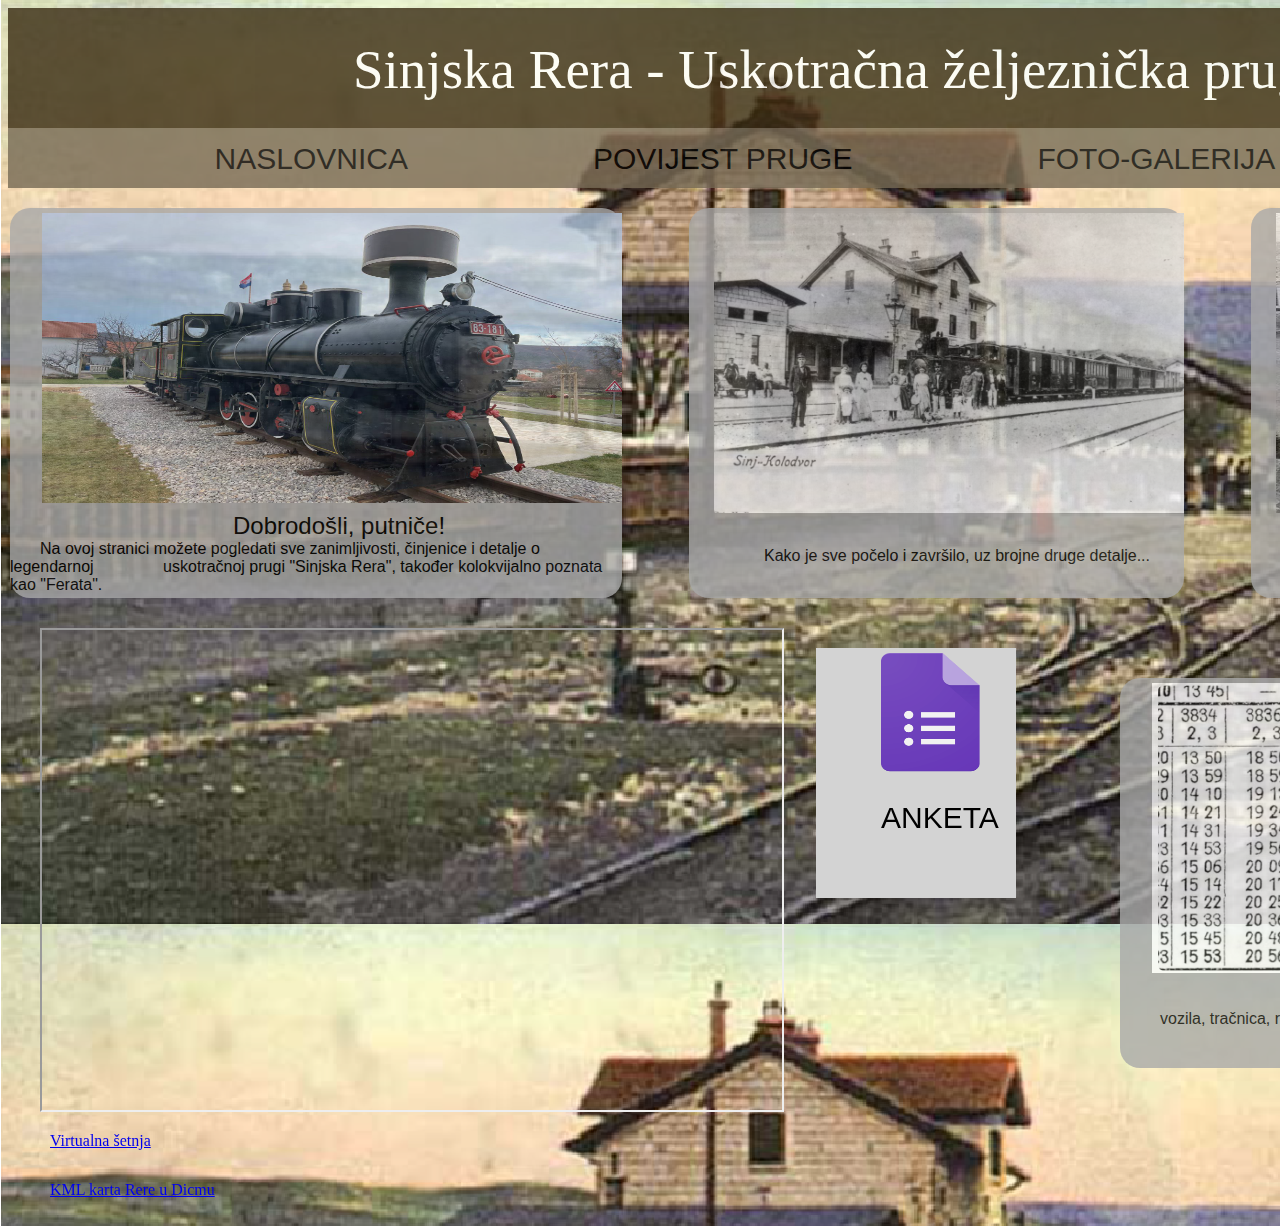
<file: index.html>
<!DOCTYPE html>

<head>

    <title>Sinjska Rera - povijest i karte</title>

    <link rel="stylesheet" href="index.css">

</head>

<body background="Sinjska stanica - wallpaper.png">

    <header>
        <p class="naslov">Sinjska Rera - Uskotračna željeznička pruga 20. stoljeća</p1>
    </header>
    
    <nav>
        <a class="navclick" href="Sinjska Rera.html" target="_self"><div class="navitem">NASLOVNICA</div></a>
        <a class="navclick" href="Sinjska Rera - Povijest pruge.html" target="_self"><div class="navitem">POVIJEST PRUGE</div></a>
        <a class="navclick" href="Sinjska Rera - Fotogalerija.html" target="_self"><div class="navitem">FOTO-GALERIJA</div></a>
        <a class="navclick" href="Sinjska Rera - Tehnički detalji.html" target="_self"><div class="navitem">TEHNIČKI DETALJI</div></a>
    </nav>
    
    <div class="gornji-flexbox">

    <section class="pochetna">
        <img class="dicmo" src="Rera-Dicmo.jpg" alt="Rera u Dicmu"><br>
        <p1 class="dobrodoshlica">Dobrodošli, putniče!</p1><br>
       <p2 class="poddobrodoshlica">Na ovoj stranici možete pogledati sve zanimljivosti, činjenice i detalje o legendarnoj <span style="margin-left: 65px;">uskotračnoj</span> prugi "Sinjska Rera", također kolokvijalno poznata kao "Ferata".</p2><br>
    </section>

    <section class="povijest-section">
        <img class="kolodvor-slika" src="Sinj_Kolodvor.jpg" alt="Rera u Dicmu" width="470" height="300"><br>
       <p class="povijest-paragraph">Kako je sve počelo i završilo, uz brojne druge detalje...</p><br>
    </section>

    <section class="povijest-section">
        <img class="kolodvor-slika" src="Screenshot_2511.png" alt="Rera u Dicmu" width="470" height="300"><br>
       <p class="povijest-paragraph"><span style="margin-left: 31px;">Zapisi, spisi i fotografije s Rere i njene trase.</span></p><br>
    </section>

    </div>

  <div class="donji-flexbox">

    <div style="margin-left: 30px; margin-top: 30px;">
            <div class="karte"><iframe src="https://www.google.com/maps/d/embed?mid=1_FkePZgzOJfRdqUcRqiXITEJGJ5nBGk&ehbc=2E312F" width="740" height="480"></iframe></div>
            <div class="linkovi">
            <p style="margin-bottom: 15px; margin-left: 10px;"><a href="https://drive.google.com/file/d/10ljHEqmuTZ5xeLii47Dao7ZHX7vt4Cgs/view" target="_self">Virtualna šetnja</a></p><span><p class="link2" style="margin-bottom: 19px; margin-left: 10px;"><a href="https://earth.google.com/earth/d/19jr3AjFCS6Gjzb_hqwYUL6uCq3A3-Lon?usp=sharing" target="_self">KML karta Rere u Dicmu</a></p><br></span>
            </div>
    </div>

    <div class="anketa">
        <img class="forme" src="Google_Forms_logo_(2014-2020).svg.png" 
        <a class="navclick" href="https://docs.google.com/forms/d/1XUHc8zwhCYqV8xObOENo3jV0Fh6xehG-O1UKkSzGBkg/edit" target="_self"><div class="navitem">ANKETA</div></a>
    </div>

    <div class="pochetna-dva">
        <img class="dicmo" src="Screenshot_2499.png" alt="Raspored vožnji"><br>
        <p1 class="dobrodoshlica">Tehničke karakteristike</p1><br>
       <p2 class="poddobrodoshlica"><span style="margin-left: 10px;">vozila, tračnica, reljefa trase pruge, rasporeda i još ponešto...</span></p2><br>
    </div>

    </div>

    
</div>



</body>
</file>
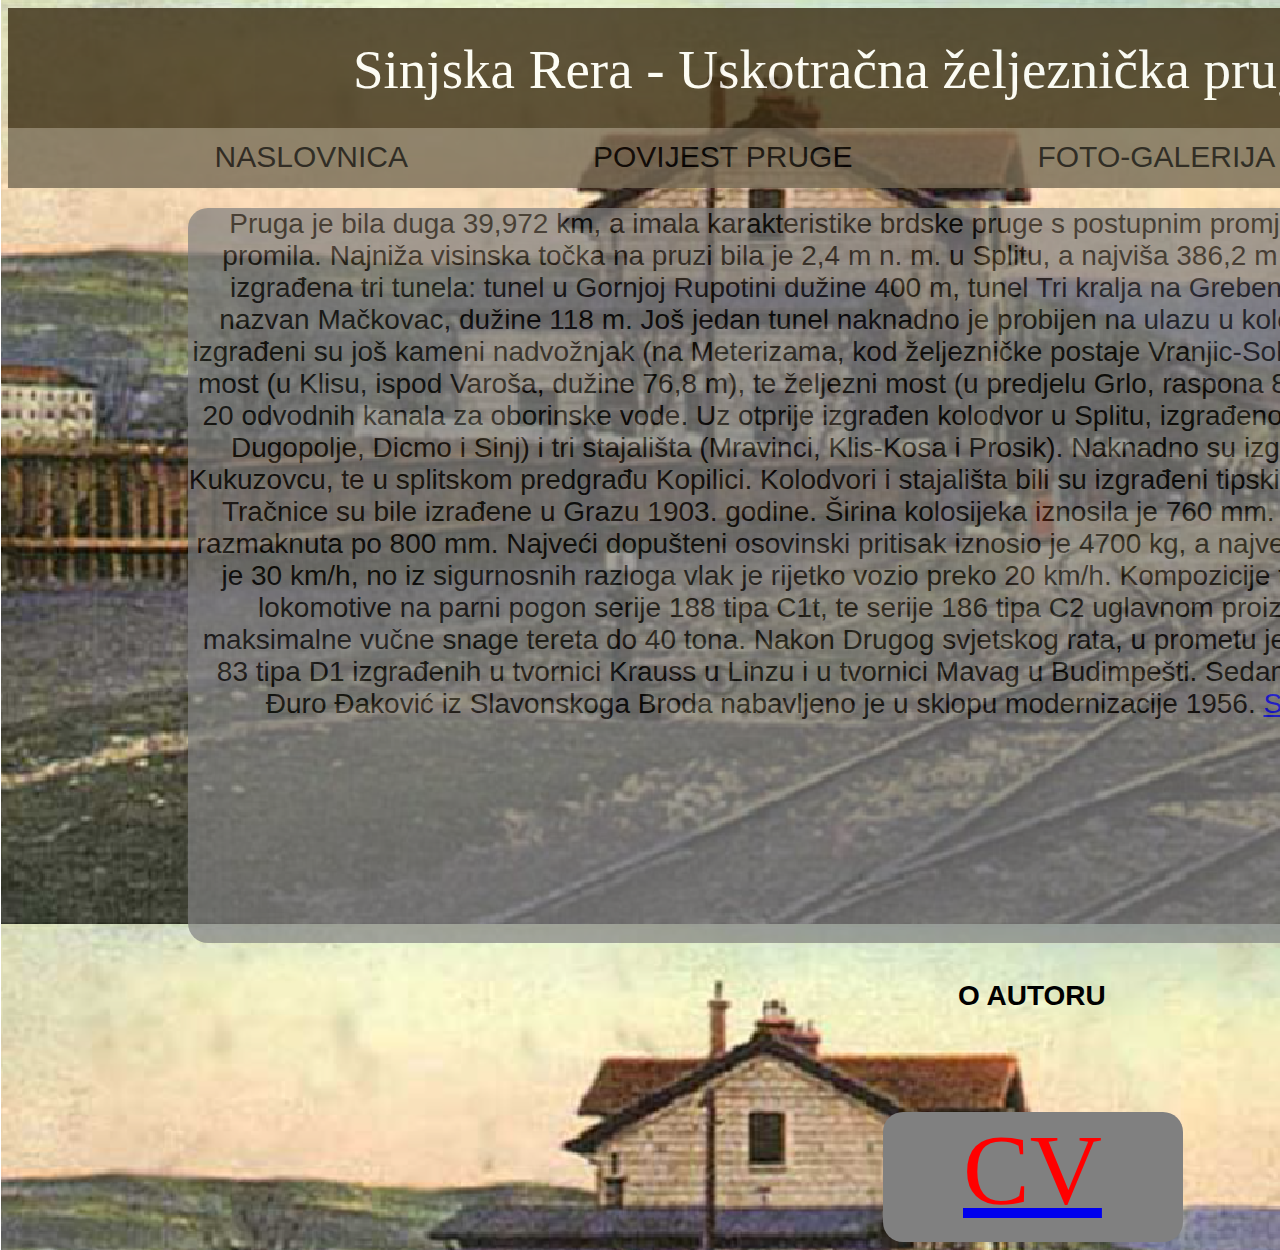
<file: Sinjska Rera - Tehnički detalji.html>
<!DOCTYPE html>

<head>

    <title>Sinjska Rera - povijest i karte</title>

    <link rel="stylesheet" href="Sinjska Rera - Tehnički detalji.css">

</head>

<body background="Sinjska stanica - wallpaper.png">

    <header>
        <p class="naslov">Sinjska Rera - Uskotračna željeznička pruga 20. stoljeća</p1>
    </header>
    
    <nav>
        <a class="navclick" href="Sinjska Rera.html" target="_self"><div class="navitem">NASLOVNICA</div></a>
        <a class="navclick" href="Sinjska Rera - Povijest pruge.html" target="_self"><div class="navitem">POVIJEST PRUGE</div></a>
        <a class="navclick" href="Sinjska Rera - Fotogalerija.html" target="_self"><div class="navitem">FOTO-GALERIJA</div></a>
        <a class="navclick" href="Sinjska Rera - Tehnički detalji.html" target="_self"><div class="navitem">TEHNIČKI DETALJI</div></a>
    </nav>

    <div class="povijest-rere">
        <p class="historija">
            Pruga je bila duga 39,972 km, a imala karakteristike brdske pruge s postupnim promjenama uspona, najvećeg nagiba 26,7 promila. Najniža visinska točka na pruzi bila je 2,4 m n. m. u Splitu, a najviša 386,2 m n. m. kod Kukuzovca. Na pruzi su bila izgrađena tri tunela: tunel u Gornjoj Rupotini dužine 400 m, tunel Tri kralja na Grebenu dužine 123 m te tunel Jadro, poslije nazvan Mačkovac, dužine 118 m. Još jedan tunel naknadno je probijen na ulazu u kolodvor Split. Od većih pružnih objekata, izgrađeni su još kameni nadvožnjak (na Meterizama, kod željezničke postaje Vranjic-Solin, dužine 10 m), kameni vijadukt Vetmin most (u Klisu, ispod Varoša, dužine 76,8 m), te željezni most (u predjelu Grlo, raspona 8 m). Na trasi pruge bilo je 117 prijelaza i 20 odvodnih kanala za oborinske vode.

Uz otprije izgrađen kolodvor u Splitu, izgrađeno je još pet kolodvora (Vranjic-Solin, Klis, Dugopolje, Dicmo i Sinj) i tri stajališta (Mravinci, Klis-Kosa i Prosik). Naknadno su izgrađena još tri stajališta: u Koprivnom i Kukuzovcu, te u splitskom predgrađu Kopilici. Kolodvori i stajališta bili su izgrađeni tipski i od kamena, bez unutrašnjih čekaonica.

Tračnice su bile izrađene u Grazu 1903. godine. Širina kolosijeka iznosila je 760 mm. Bila su položena 47.143 drvena praga razmaknuta po 800 mm. Najveći dopušteni osovinski pritisak iznosio je 4700 kg, a najveća dopuštena brzina vožnje prugom bila je 30 km/h, no iz sigurnosnih razloga vlak je rijetko vozio preko 20 km/h. Kompozicije teretnih i putničkih vagona pogonile su lokomotive na parni pogon serije 188 tipa C1t, te serije 186 tipa C2 uglavnom proizvedene u tvornici Krauss u Linzu[6] maksimalne vučne snage tereta do 40 tona. Nakon Drugog svjetskog rata, u prometu je bilo šest malih parnih lokomotiva serije 83 tipa D1 izgrađenih u tvornici Krauss u Linzu i u tvornici Mavag u Budimpešti. Sedam putničkih vagona tipa Pulmann tvrtke Đuro Đaković iz Slavonskoga Broda nabavljeno je u sklopu modernizacije 1956.

   <a href="https://app.sketchup.com/share/tc/europe/TpMA_aKx2Zg?source=web&stoken=sbDrZTlx6hzn2UnmXYAYf3XYs5auMOpYIcttExkjSoHkoAGuOpkA3BGP8Q9cy766" target="_self">SketchUp dizajn dicmanjske stanice</a></p>
    </div>



    <br><h1 style="font-size: 28px; margin-left: 950px; color: black; font-family: Verdana, Geneva, Tahoma, sans-serif;">O AUTORU</h1>
    <div style="height: 130px; width: 300px; background-color: gray; border-color: red; border-radius: 20px; margin-left: 875px;">
        <a href="https://issuu.com/brrb75/docs/branimir_s_cv" target="_self"><p style="font-size: 100px; color: red; margin-left: 80px;">CV</p></a>
     
</div>

</div>

</body>
</file>
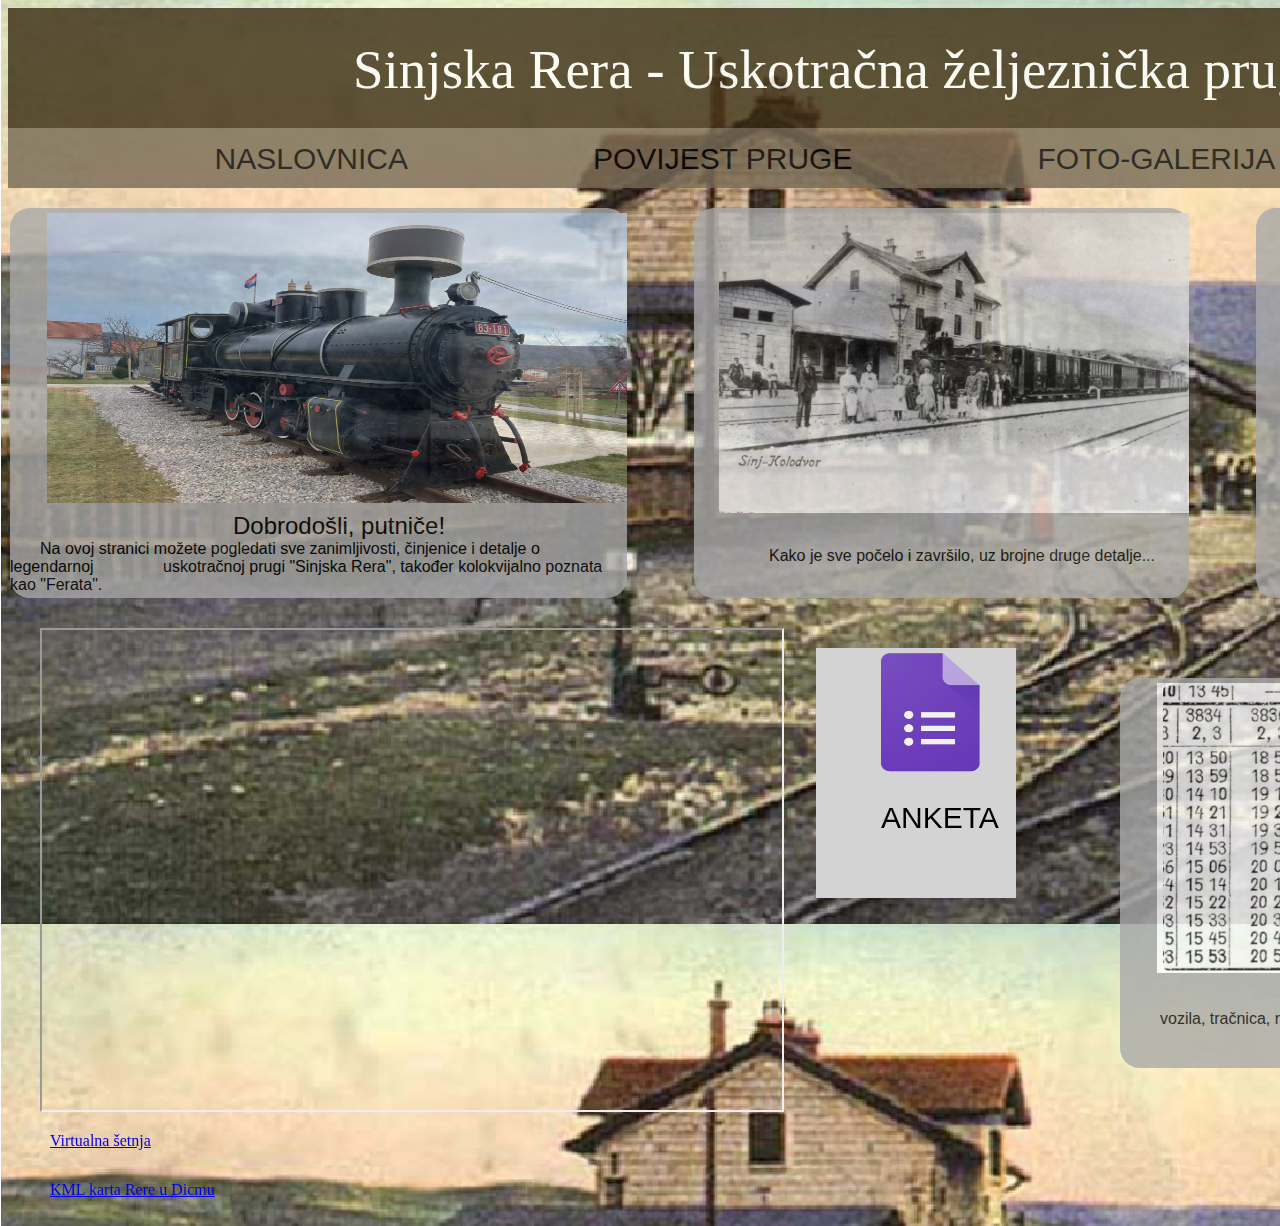
<file: Sinjska Rera.html>
<!DOCTYPE html>

<head>

    <title>Sinjska Rera - povijest i karte</title>

    <link rel="stylesheet" href="Sinjska Rera.css">

</head>

<body background="Sinjska stanica - wallpaper.png">

    <header>
        <p class="naslov">Sinjska Rera - Uskotračna željeznička pruga 20. stoljeća</p1>
    </header>
    
    <nav>
        <a class="navclick" href="Sinjska Rera.html" target="_self"><div class="navitem">NASLOVNICA</div></a>
        <a class="navclick" href="Sinjska Rera - Povijest pruge.html" target="_self"><div class="navitem">POVIJEST PRUGE</div></a>
        <a class="navclick" href="Sinjska Rera - Fotogalerija.html" target="_self"><div class="navitem">FOTO-GALERIJA</div></a>
        <a class="navclick" href="Sinjska Rera - Tehnički detalji.html" target="_self"><div class="navitem">TEHNIČKI DETALJI</div></a>
    </nav>
    
    <div class="gornji-flexbox">

    <section class="pochetna">
        <img class="dicmo" src="Rera-Dicmo.jpg" alt="Rera u Dicmu"><br>
        <p1 class="dobrodoshlica">Dobrodošli, putniče!</p1><br>
       <p2 class="poddobrodoshlica">Na ovoj stranici možete pogledati sve zanimljivosti, činjenice i detalje o legendarnoj <span style="margin-left: 65px;">uskotračnoj</span> prugi "Sinjska Rera", također kolokvijalno poznata kao "Ferata".</p2><br>
    </section>

    <section class="povijest-section">
        <img class="kolodvor-slika" src="Sinj_Kolodvor.jpg" alt="Rera u Dicmu" width="470" height="300"><br>
       <p class="povijest-paragraph">Kako je sve počelo i završilo, uz brojne druge detalje...</p><br>
    </section>

    <section class="povijest-section">
        <img class="kolodvor-slika" src="Screenshot_2511.png" alt="Rera u Dicmu" width="470" height="300"><br>
       <p class="povijest-paragraph"><span style="margin-left: 31px;">Zapisi, spisi i fotografije s Rere i njene trase.</span></p><br>
    </section>

    </div>

  <div class="donji-flexbox">

    <div style="margin-left: 30px; margin-top: 30px;">
            <div class="karte"><iframe src="https://www.google.com/maps/d/embed?mid=1_FkePZgzOJfRdqUcRqiXITEJGJ5nBGk&ehbc=2E312F" width="740" height="480"></iframe></div>
            <div class="linkovi">
            <p style="margin-bottom: 15px; margin-left: 10px;"><a href="https://drive.google.com/file/d/10ljHEqmuTZ5xeLii47Dao7ZHX7vt4Cgs/view" target="_self">Virtualna šetnja</a></p><span><p class="link2" style="margin-bottom: 19px; margin-left: 10px;"><a href="https://earth.google.com/earth/d/19jr3AjFCS6Gjzb_hqwYUL6uCq3A3-Lon?usp=sharing" target="_self">KML karta Rere u Dicmu</a></p><br></span>
            </div>
    </div>

    <div class="anketa">
        <img class="forme" src="Google_Forms_logo_(2014-2020).svg.png" 
        <a class="navclick" href="https://docs.google.com/forms/d/1XUHc8zwhCYqV8xObOENo3jV0Fh6xehG-O1UKkSzGBkg/edit" target="_self"><div class="navitem">ANKETA</div></a>
    </div>

    <div class="pochetna-dva">
        <img class="dicmo" src="Screenshot_2499.png" alt="Raspored vožnji"><br>
        <p1 class="dobrodoshlica">Tehničke karakteristike</p1><br>
       <p2 class="poddobrodoshlica"><span style="margin-left: 10px;">vozila, tračnica, reljefa trase pruge, rasporeda i još ponešto...</span></p2><br>
    </div>

    </div>

    
</div>


</body>
</file>
<file: index.css>
header {
    background-color: rgb(56, 42, 18);
    height: 120px;
    width: 1900px;
    opacity: 0.8;
}

.naslov {
    font-size: 55px;
    color: white;
    font-family: 'Times New Roman', Times, serif;
    margin-top: 5px;
    margin-left: 345px;
    padding-top: 30px;
}

nav {
    background-color: rgb(118, 106, 85);
    height: 60px;
    width: 1900px;
    display: flex;
    flex-direction: row;
    justify-content: center;
    opacity: 0.8;
}

.navitem {
    font-size: 30px;
    color: black;
    padding-top: 2px;
    padding-right: 40px;
    padding-left: 40px;
    margin-left: 25px;
    margin-top: 12px;
    font-family: 'Franklin Gothic Medium', 'Arial Narrow', Arial, sans-serif;
}

.navitem:hover {
    background-color: rgb(218, 192, 128);
    transition: 1s;
    border-radius: 20px;
    cursor: pointer;
}

.navclick {
    font-size: 30px;
    color: black;
    padding-right: 40px;
    padding-left: 40px;
    font-family: 'Franklin Gothic Medium', 'Arial Narrow', Arial, sans-serif;
    text-decoration: none;
    transition: 0.5s;
}

.anketa {
    display: block;
    height: 250px;
    width: 200px;
    background-color: lightgray;
    margin-left: 30px;
    margin-top: 50px;
}

.gornji-flexbox {
    display: flex;
    flex-direction: row;
    gap: 2px;
    margin-left: 2px;
}

.donji-flexbox {
    display: flex;
    flex-direction: row;
    gap: 2px;
    margin-left: 2px;
}



.pochetna {
    display: block;
    height: 390px;
    width: 650px;
    background-color: darkgray;
    margin-top: 20px;
    opacity: 0.8;
    border-radius: 20px;
}

.pochetna-dva {
    display: block;
    height: 390px;
    width: 650px;
    background-color: darkgray;
    margin-top: 80px;
    margin-left: 102px;
    opacity: 0.8;
    border-radius: 20px;
}

.dobrodoshlica {
    font-size: 24px;
    font-family: 'Franklin Gothic Medium', 'Arial Narrow', Arial, sans-serif;
    margin-left: 223px;
    margin-top: 30px;
}

.poddobrodoshlica {
    font-size: 16px;
    font-family: 'Franklin Gothic Medium', 'Arial Narrow', Arial, sans-serif;
    margin-left: 30px;
    margin-top: 25px;
}

.forme {
    margin-top: 5px;
    width: 100px;
    height: 120px;
    margin-left: 65px;
    margin-bottom: 10px;
}

.dicmo {
    margin-top: 5px;
    width: 580px;
    height: 290px;
    margin-left: 32px;
    margin-bottom: 5px;
}

.povijest-section {
    height: 390px;
    width: 640px;
    background-color: darkgray;
    margin-top: 20px;
    margin-left: 65px;
    opacity: 0.8;
    border-radius: 20px;
}

.povijest-paragraph {
    font-size: 16px;
    font-family: 'Franklin Gothic Medium', 'Arial Narrow', Arial, sans-serif;
    margin-left: 75px;
    margin-top: 30px;
}

.kolodvor-slika {
    margin-left: 25px;
    margin-top: 5px;
}

.linkovi {
    display: inline-block;
}

.link2 {
    display: inline-block;
}
</file>
<file: Sinjska Rera - Tehnički detalji.css>
header {
    background-color: rgb(56, 42, 18);
    height: 120px;
    width: 1900px;
    opacity: 0.8;
}

.naslov {
    font-size: 55px;
    color: white;
    font-family: 'Times New Roman', Times, serif;
    margin-top: 5px;
    margin-left: 345px;
    padding-top: 30px;
}

nav {
    background-color: rgb(118, 106, 85);
    height: 60px;
    width: 1900px;
    display: flex;
    flex-direction: row;
    justify-content: center;
    opacity: 0.8;
}

.navitem {
    font-size: 30px;
    color: black;
    padding-top: 4px;
    padding-right: 40px;
    padding-left: 40px;
    margin-left: 25px;
    margin-top: 8px;
    font-family: 'Franklin Gothic Medium', 'Arial Narrow', Arial, sans-serif;
}

.navitem:hover {
    background-color: rgb(218, 192, 128);
    transition: 1s;
    border-radius: 20px;
    cursor: pointer;
}

.navclick {
    font-size: 30px;
    color: black;
    padding-right: 40px;
    padding-left: 40px;
    font-family: 'Franklin Gothic Medium', 'Arial Narrow', Arial, sans-serif;
    text-decoration: none;
    transition: 0.5s;
}

.povijest-rere {
    height: 735px;
    width: 1600px;
    background-color: gray;
    border-radius: 20px;
    opacity: 0.7;
    margin-left: 180px;
    margin-top: 20px;
}

.historija {
    height: 30px;
    text-align: center;
    color: black;
    font-family: 'Franklin Gothic Medium', 'Arial Narrow', Arial, sans-serif;
    margin-top: 10px;
    font-size: 28px;
}
</file>
<file: Sinjska Rera.css>
header {
    background-color: rgb(56, 42, 18);
    height: 120px;
    width: 1900px;
    opacity: 0.8;
}

.naslov {
    font-size: 55px;
    color: white;
    font-family: 'Times New Roman', Times, serif;
    margin-top: 5px;
    margin-left: 345px;
    padding-top: 30px;
}

nav {
    background-color: rgb(118, 106, 85);
    height: 60px;
    width: 1900px;
    display: flex;
    flex-direction: row;
    justify-content: center;
    opacity: 0.8;
}

.navitem {
    font-size: 30px;
    color: black;
    padding-top: 2px;
    padding-right: 40px;
    padding-left: 40px;
    margin-left: 25px;
    margin-top: 12px;
    font-family: 'Franklin Gothic Medium', 'Arial Narrow', Arial, sans-serif;
}

.navitem:hover {
    background-color: rgb(218, 192, 128);
    transition: 1s;
    border-radius: 20px;
    cursor: pointer;
}

.navclick {
    font-size: 30px;
    color: black;
    padding-right: 40px;
    padding-left: 40px;
    font-family: 'Franklin Gothic Medium', 'Arial Narrow', Arial, sans-serif;
    text-decoration: none;
    transition: 0.5s;
}

.anketa {
    display: block;
    height: 250px;
    width: 200px;
    background-color: lightgray;
    margin-left: 30px;
    margin-top: 50px;
}

.gornji-flexbox {
    display: flex;
    flex-direction: row;
    gap: 2px;
    margin-left: 2px;
}

.donji-flexbox {
    display: flex;
    flex-direction: row;
    gap: 2px;
    margin-left: 2px;
}



.pochetna {
    display: block;
    height: 390px;
    width: 650px;
    background-color: darkgray;
    margin-top: 20px;
    opacity: 0.8;
    border-radius: 20px;
}

.pochetna-dva {
    display: block;
    height: 390px;
    width: 650px;
    background-color: darkgray;
    margin-top: 80px;
    margin-left: 102px;
    opacity: 0.8;
    border-radius: 20px;
}

.dobrodoshlica {
    font-size: 24px;
    font-family: 'Franklin Gothic Medium', 'Arial Narrow', Arial, sans-serif;
    margin-left: 223px;
    margin-top: 30px;
}

.poddobrodoshlica {
    font-size: 16px;
    font-family: 'Franklin Gothic Medium', 'Arial Narrow', Arial, sans-serif;
    margin-left: 30px;
    margin-top: 25px;
}

.forme {
    margin-top: 5px;
    width: 100px;
    height: 120px;
    margin-left: 65px;
    margin-bottom: 10px;
}

.dicmo {
    margin-top: 5px;
    width: 580px;
    height: 290px;
    margin-left: 37px;
    margin-bottom: 5px;
}

.povijest-section {
    height: 390px;
    width: 640px;
    background-color: darkgray;
    margin-top: 20px;
    margin-left: 65px;
    opacity: 0.8;
    border-radius: 20px;
}

.povijest-paragraph {
    font-size: 16px;
    font-family: 'Franklin Gothic Medium', 'Arial Narrow', Arial, sans-serif;
    margin-left: 75px;
    margin-top: 30px;
}

.kolodvor-slika {
    margin-left: 25px;
    margin-top: 5px;
}

.linkovi {
    display: inline-block;
}

.link2 {
    display: inline-block;
}
</file>
